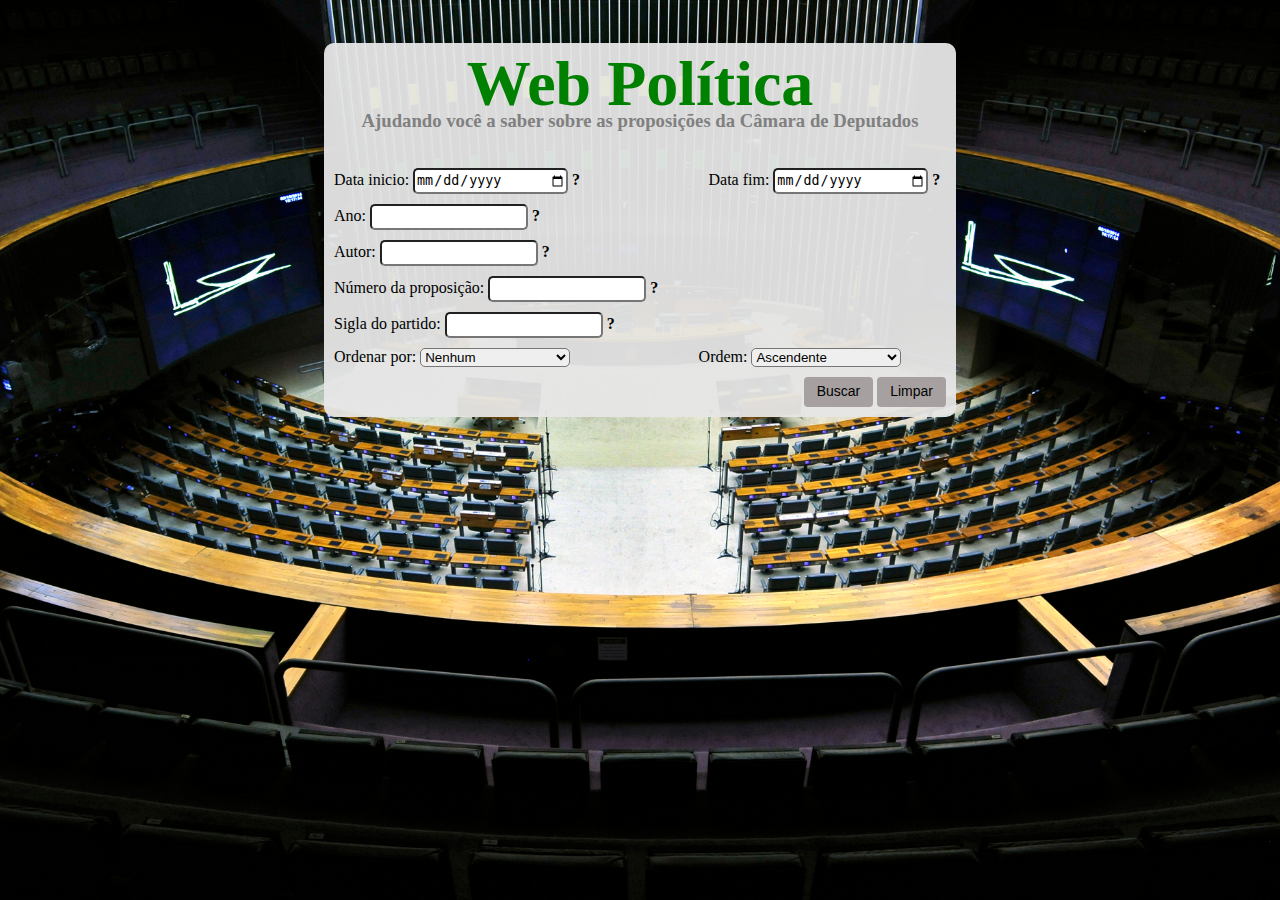
<file: index.html>
<!DOCTYPE html>
<html lang="pt-br">

<head>
  <meta charset="utf-8">
  <title>Sistemas Web</title>
  <script src="scripts/jquery-3.3.1.min.js" charset="utf-8"></script>
  <script src="scripts/chart-2.7.3.min.js" charset="utf-8"></script>
  <script src="scripts/main.js" charset="utf-8"></script>
  <!--<script src="scripts/jquery-ui.min.js" charset="utf-8"></script>-->
  <link rel="stylesheet" href="styles/main.css">
  <link rel="stylesheet" href="https://fonts.googleapis.com/css?family=Tangerine">
  <!--<link rel="stylesheet" href="styles/jquery-ui.min.css">-->
</head>

<body>
  <div id="container">
    <h1>Web Política</h1>
    <h3 id='subtit'>Ajudando você a saber sobre as proposições da Câmara de Deputados</h3>
    <br />
    <div id="conteudo">
      <div id="filtros" class="filtros">
        <div class="datas">
          <label for="txtDataInicio">Data inicio: </label>
          <input class="input-form" tabindex="1" type="date" name="txtDataInicio" id="txtDataInicio">
          <b title="Data do início do intervalo de tempo em que tenham sido apresentadas as proposições a serem listadas" class="help">?</b>
          <label for="txtDataFim" class="left">Data fim: </label>
          <input class="input-form" tabindex="2" type="date" name="txtDataFim" id="txtDataFim">
          <b title="Data do fim do intervalo de tempo em que tenham sido apresentadas as proposições a serem listadas" class="help">?</b>
        </div>

        <label for="txtAno">Ano: </label>
        <input class="input-form" tabindex="3" type="number" name="txtAno" id="txtAno">
        <b title="Ano da apresentação das proposições que serão listadas" class="help">?</b>
        </br>

        <label for="txtAutor">Autor: </label>
        <input class="input-form" tabindex="5" type="text" name="txtAutor" id="txtAutor">
        <b title="Nome ou parte do nome do(s) autor(es) das proposições que se deseja obter" class="help">?</b>
        </br>
        <label for="txtNumeroProposicao">Número da proposição: </label>
        <input class="input-form" tabindex="4" type="number" name="txtNumeroProposicao" id="txtNumeroProposicao">
        <b title="Número oficialmente atribuídos às proposições segundo o art. 137 do Regimento Interno, como 'PL 1234'" class="help">?</b>
        </br>
        <label for="txtPartido">Sigla do partido: </label>
        <input class="input-form" tabindex="6" type="text" name="txtPartido" id="txtPartido">
        <b title="Sigla do partido a que pertençam os autores das proposições a serem listadas" class="help">?</b>
        </br>
        <label for="ddwOrdenacao">Ordenar por: </label>
        <select class="select-form" tabindex="7" class="dropdown" name="ddwOrdenacao" id="ddwOrdenacao">
          <option value="id">Nenhum</option>
          <option value="ano">Ano da apresentação</option>
          <option value="numero">Número da proposição</option>
        </select>
        <label for="ddwOrdem" class="left">Ordem: </label>
        <select class="select-form" tabindex="8" class="dropdown" name="ddwOrdem" id="ddwOrdem">
          <option value="ASC">Ascendente</option>
          <option value="DESC">Descendente</option>
        </select>
        </br>
        <div class="button-div">
          <button tabindex="9" type="button" name="buscar" onclick="buscar()" class="btn">Buscar</button>
          <button tabindex="10" type="button" name="limpar" onclick="limparFiltros()" class="btn">Limpar</button>
        </div>
      </div>
      <div id="proposicoes" class="proposicoes">
        <h2>Resultado da busca:</h2>
        <div id="resultados">
        </div>
        <h2>Gráficos:</h2>
        <div id="graficos">
          <canvas id="porAno" class="graficos" width="400" height="400"></canvas>
          <canvas id="porSigla" class="graficos" width="400" height="400"></canvas>
        </div>
      </div>
    </div>
  </div>
  <div id="modal-loading" class="modal">
    <!-- Place at bottom of page -->
  </div>
</body>

</html>
</file>
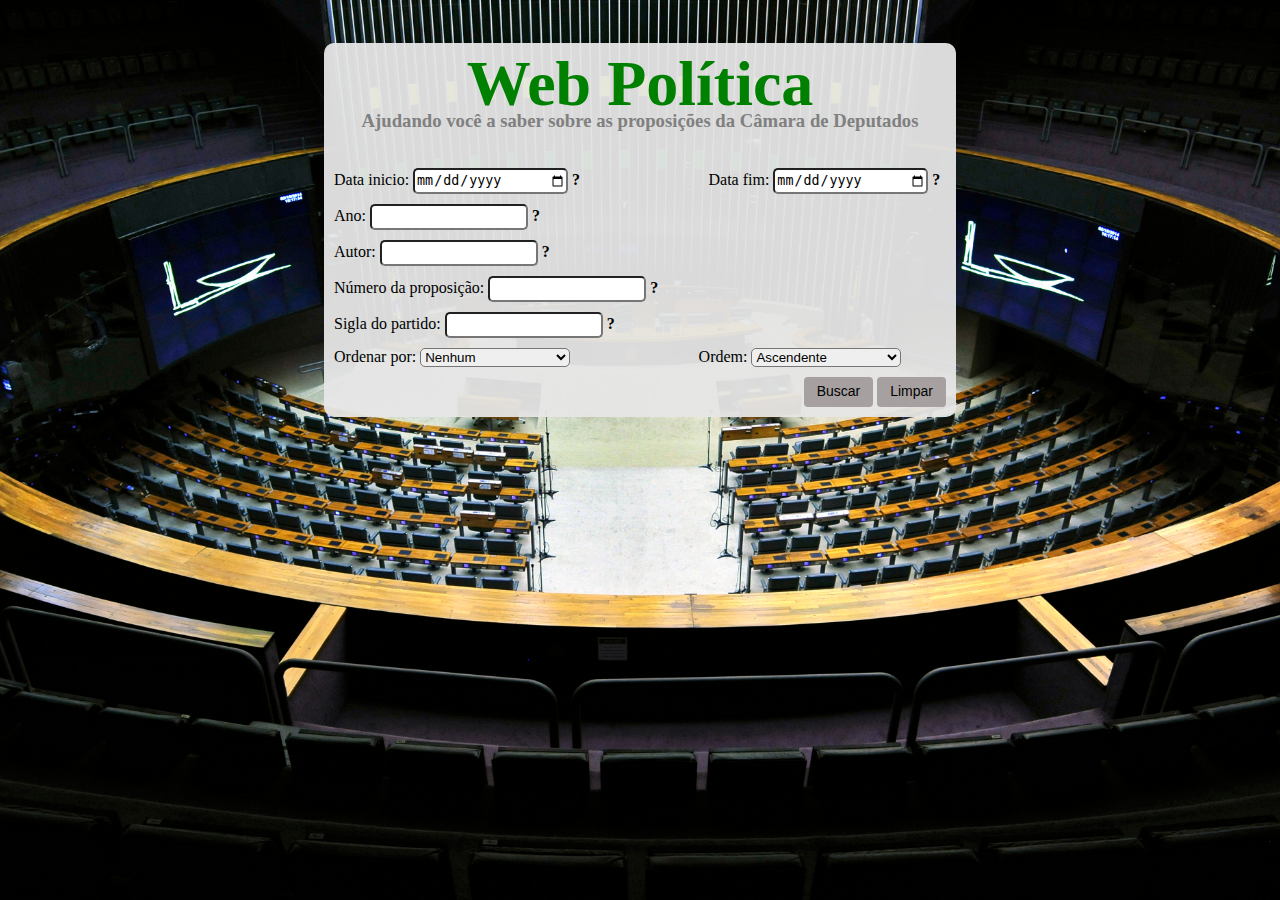
<file: Detalhe.html>
<!DOCTYPE html>
<html lang="pt-br">

<head>
  <meta charset="utf-8">
  <title>WebPolitica - Detalhes da Proposta</title>
  <script src="scripts/jquery-3.3.1.min.js" charset="utf-8"></script>
  <script src="scripts/chart-2.7.3.min.js" charset="utf-8"></script>
  <script src="scripts/detalhe.js" charset="utf-8"></script>
  <link rel="stylesheet" href="styles/main.css">
  <link rel="stylesheet" href="https://fonts.googleapis.com/css?family=Tangerine">

</head>

<body>
  <div id="container">
    <h1>Web Política</h1>
    <h3 id='subtit'>Ajudando você a saber sobre as proposições da Câmara de Deputados</h3>
    <br />
    <div id="conteudo">
      <h2 id="tituloProposicao"></h2>
      <div id="ementa">
      </div>
      <h2>Informações:</h2>
      <h3>Data apresentação:</h3>
      <div id="dataApresentacao">
      </div>
      <br />
      <h3>Autores:</h3>
      <div id="autores">
      </div>
      <br />
      <h3>Status:</h3>
      <div id="status">
      </div>
      <br />
      <h3>Ementa Detalhada:</h3>
      <div id="ementaDetalhada">
      </div>
      <br />
      <a id="ementaIntegra" href="" target="_blank">Veja esta ementa na íntegra</a>
      <br />
      <br />
      <div class="button-mais">
        <button type="button" id="buscarMais" onclick="buscarMais()" class="btn">Pesquisar mais</button>
      </div>
    </div>
    <br />
    <h2 id="titPesquisaMais">Resultado da Pesquisa:</h2>
    <iframe id="google-search" src="search.html?q=" class="google-search"></iframe>
  </div>
  <div id="modal-loading" class="modal">
    <!-- Place at bottom of page -->
  </div>
</body>

</html>
</file>
<file: styles/main.css>
body{
  font-size: 16px;
  font-family: 'Calibri';
}

html {
    background: url("../images/camara.jpg") no-repeat center center fixed;
    -webkit-background-size: cover;
    -moz-background-size: cover;
    -o-background-size: cover;
    background-size: cover;
    height: 100%;
}

#container{
  margin: 0 auto 0;
  text-align: center;
  max-width: 50%;
  background-color: rgb(230, 230, 230, 0.95);
  border-radius: 10px;
}

.proposicoes{
  text-align: left;
}

table td
{
  padding:8px;
  line-height:20px;
  vertical-align:top;
  border-top:1px solid #000000;
}

table td:hover
{
  background-color:#f5f5f5;
}

.help{
  cursor: pointer;
}

.input-form, .select-form {
  margin-bottom: 10px;
  border-radius: 5px;
  line-height: 1.5;
  width: 150px;
}

.input-form:focus, .select-form:focus{
  color: #495057;
  background-color: #fff;
  border-color: #80bdff;
  outline: 0;
  box-shadow: 0 0 0 0.1rem rgba(0, 123, 255, 0.25);
}

.fDir{
  float: right;
  margin-right: 6px;
}
.fEsq{
  float: left;
  margin-left: 6px;
}

h1{
  font-family: 'Calibri', serif;
  font-size: 64px;
  padding: 4px;
  height: 20px;
  color: green;
  padding-bottom: 0px;
}

h2{
  color: #45a133;
}

h3{
  color:#09a74e;
}

#subtit{
  color: gray;
}
.btn {
  padding: 3px 12px;
  font-size: 14px;
  line-height: 1.42857143;
  text-align: center;
  vertical-align: middle;
  cursor: pointer;
  border: 1px solid transparent;
  border-radius: 4px;
  padding-bottom: 5px;
  background-color: #a7a0a0;
}

.button-div{
    text-align: right;
    padding-right: 10px;
    padding-bottom: 10px;
}

.button-mais{
  text-align: center;
}

.graph{
  max-height: 300px;
  max-width: 300px;
}

.modal {
    display:    none;
    position:   fixed;
    z-index:    1000;
    top:        0;
    left:       0;
    height:     100%;
    width:      100%;
    background: rgba( 255, 255, 255, .8 )
                url('../images/loading.gif')
                50% 50%
                no-repeat;
}

.graficos{
  max-width: 300px;
  max-height: 300px;
  margin: 0 auto 0;
  padding: 10px;
}

#conteudo{
  text-align: left;
  margin-left: 10px;
}

#titPesquisaMais{
  display: none;
}

.left{
  margin-left: 20%;
}

.google-search{
  display: none;
  border: none;
  width: 100%;
  height: 400px;
  box-shadow: 0 0 0 0.1rem rgba(195, 195, 195, 0.25);
}
</file>
